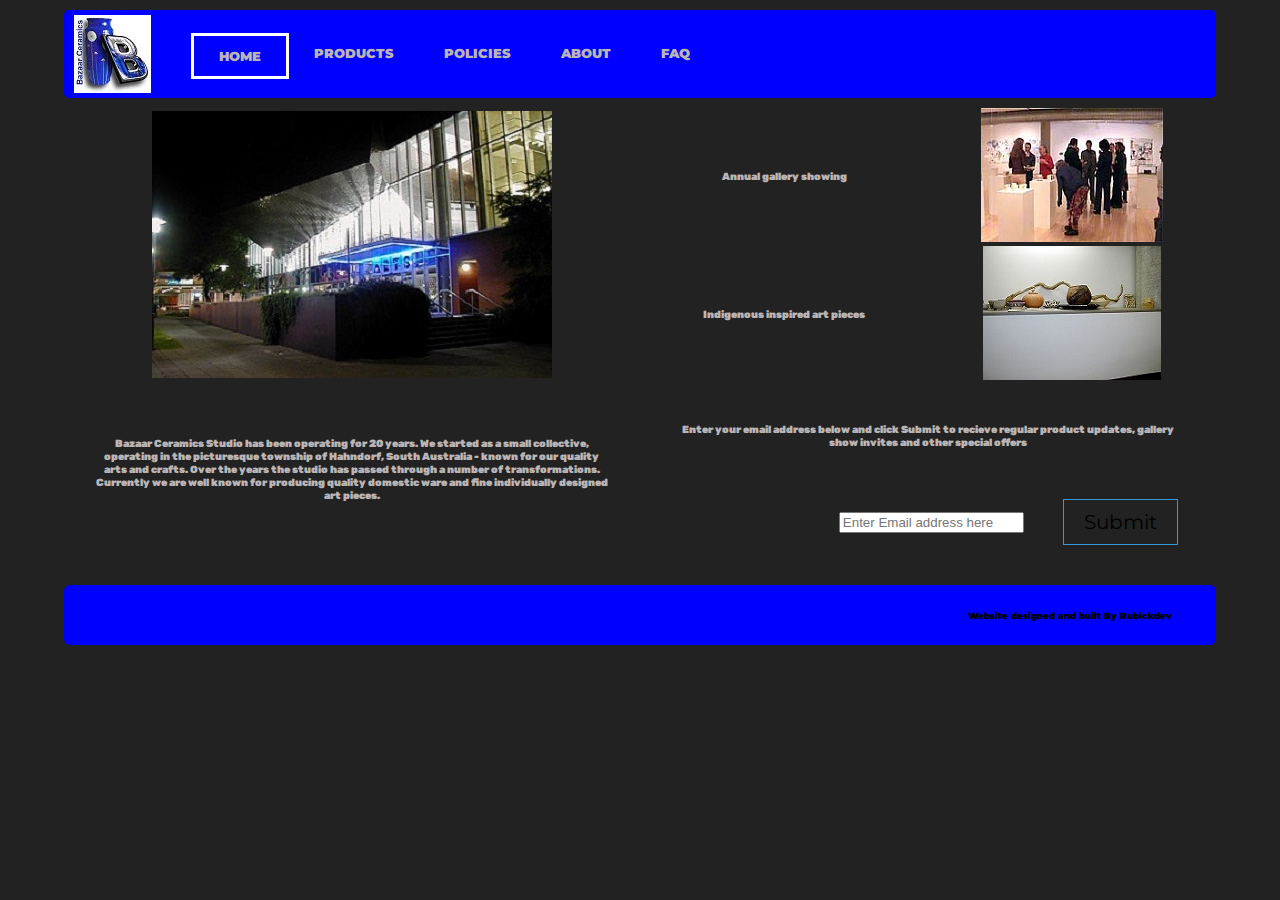
<file: index.html>
<!DOCTYPE html>
<html lang="en">
<head>
  <meta charset="UTF-8">
  <meta name="viewport" content="width=device-width, initial-scale=1.0">
  <meta http-equiv="X-UA-Compatible" content="ie=edge">
  <title>Bazaar Ceramics</title>
  <link rel="stylesheet" href="css/styles.css">
  <link rel="stylesheet" href="css/layout.css">
  <link href="https://fonts.googleapis.com/css?family=Montserrat:900|Rubik&display=swap" rel="stylesheet">
</head>

<body>
  
  <!-- ### Header area containing the Logo and Navbar ### -->

  <div class="container">
    <a href="index.html"><img src="/images/bazaar-logo.jpg" alt="logo" id="logo"></a>

    <nav>
      <ul id="navbar">
        <li><a class="current" href="index.html">Home</a></li>
        <li><a href="#">Products</a></li>
        <li><a href="#">Policies</a>
          <ul>
            <li><a href="#">Privacy</a></li>
            <li><a href="#">Returns</a></li>
            <li><a href="#">Delivery & Care</a></li> 
            <li><a href="#">Post Sales Care</a></li>
          </ul>
        </li>
        <li><a href="#">About</a>
          <ul>
            <li><a href="/html/company_bg.html">Company Profile</a></li>
            <li><a href="/html/company_mission.html">Mission</a></li>
            <li><a href="#">Product Lines</a></li>
            <li><a href="#">Customer Testimonials</a></li>
          </ul>
        </li>
        <li><a href="#">FAQ</a></li>
      </ul>
    </nav>
    
  </div> <!-- Close of Container Div -->

<!-- ### Home Page Content Area ### -->
  <div class="container">
    <div class="grid">

      <div class="mainPicture"> <!-- Left Column content -->
        <img src="images/bazaar07.jpg" alt="Picture of Bazaar Ceramics Building" id="homePicture" class="picture"></a>
      </div>

      <div class="topPicText">
        <p>Annual gallery showing</p>
      </div>

      <div class="topPic">
        <img src="images/bazaar_gallery.jpg" alt="Home page picture of Bazaar Ceramics" id="homePictureTop" class="picture sidePicture"></a>
      </div>
      
      <div class="bottomPicText">
        <p>Indigenous inspired art pieces</p>
      </div>

      <div class="bottomPic">
        <img src="images/bazaar14.jpg" alt="Home page picture of Bazaar Ceramics" id="sidePicBottom" class="picture sidePicture"></a>
      </div>

      <div class="contentBottomText">
        <p class="mainPicDescription">
          Bazaar Ceramics Studio has been operating for 20 years.  We started as a small collective, 
          operating in the picturesque township of Hahndorf, South Australia - known for our quality 
          arts and crafts. Over the years the studio has passed through a number of transformations.  
          Currently we are well known for producing quality domestic ware and fine individually designed art pieces.  
        </p>
      </div>

      <div class="contentBottomEmailInstruct"> <!-- right side text / instructions -->
        <p>Enter your email address below and click Submit to recieve regular product updates, gallery show invites and other special offers</p>
      </div>

      <div class="inputBox">
        <div class="input-group">
          <input type="text" class="form-control" aria-label="Sizing example input" placeholder="Enter Email address here">
        </div>
      </div>

      <div class="buttonDiv">
        <button class="btnPrimary">Submit</button>
      </div>

    </div> <!-- End of Grid container-->

  </div> <!-- End of Content Container -->
    
  <footer>
    <div class="container">
      <div class="footerDiv">
        <p>Website designed and built By Rubickdev</p>
      </div>
    </div>
  </footer>
</body>
</html>
</file>
<file: css/styles.css>
body{
  margin: 0;
  background: #222;
  font-family: 'Montserrat', sans-serif;
  font-weight: 900;
  font-size: 13px;
}

.container {
  width: 90%;
  margin: 0 auto;
}


/* ### Navigation Menu Styling ### */
#navbar, #navbar ul {
  margin: 0;
  padding: 0;
  list-style: none;
}

#navbar {
  width: auto;
  background-color: Blue;
  margin: 10px auto;
  border-radius: 5px;
}

#navbar:before,
#navbar:after {
  content: '';
  display: table;
}

#navbar:after {
  clear: both;
}

#logo {
  float: left;
  padding: 5px 0;
  margin-right: 40px;
  margin-left: 10px;
}

#navbar li {
  float: left;
  position: relative;
}

#navbar a {
  float: left;
  padding: 12px 25px;
  margin-top: 23px;
  text-transform: uppercase;
  font-family: 'Montserrat', sans-serif;
  text-decoration: none;
  color: rgb(187, 181, 181);
}

#navbar li:hover > a {
  color: #fff;
  background: #262626;
}

#navbar ul {
  margin: 20px;
  opacity: 0;
  visibility: hidden;
  position: absolute;
  top: 63px;
  left: 0;
  z-index: 1;
  background: #262626;
  transition: all .3s ease-in-out;
}

#navbar li:hover > ul {
  opacity: 1;
  visibility: visible;
  margin: 0;
}

#navbar ul a {
  padding: 10px;
  width: 130px;
  display: block;
  white-space: wrap;
  float: none;
  margin-top: 10px;
}

#navbar ul a:hover {
  background-color: blue;
}

.current {
  border: 3px solid white;
}


/* ### Content Styling ### */
.picture {
  width: 100%;
  height: auto;
}

.grid {
  font-family: 'Rubik', sans-serif;
  font-size: .8em;
  color: rgb(187, 181, 181);
}

.topPicText,
.bottomPicText {
  padding: 20px;
  align-content: center;
  text-align: center;
}

.mainPicDescription,
.contentBottomEmailInstruct {
  padding: 5%;
  align-content: center;
  text-align: center;
}

.input-group,
.inputBox,
.form-control {

  justify-self: right;
}

.footerDiv {
  height: 60px;
  background: blue;
  position: relative;
  margin-top: 30px;
  margin-bottom: 30px;
  font-size: .7em;
  border-radius: 6px;

}

/* Footer Styling */
.footerDiv P {
  margin: 0;
  position: absolute;
  top: 50%;
  right: 45%;
  margin-right: -50%;
  transform: translate(-50%, -50%)
}

/* Button Styling */
.buttonDiv{
  text-align: center;
}

.btnPrimary {
  border: 1px solid #3498db;
  background: none;
  padding: 10px 20px;
  font-size: 20px;
  font-family: 'Montserrat', sans-serif; 
  cursor: pointer;
  margin: 10px;
  transition: 0.8s;
  position: relative;
  overflow: hidden;
}

.btnPrimary:hover {
  color: #fff;
}

.btnPrimary::before {
  content:'';
  position: absolute;
  left: 0;
  width: 100%;
  height: 100%;
  background: 3498db;
  z-index: -1;
  transition: 0.8s;
}

.btnPrimary::before {
  top: 0;
  border-radius: 0 0 50% 50%;
}

.btnPrimar:hover::before {
  height: 180%;
}
</file>
<file: css/layout.css>
/* ### CSS Grid ### */
.grid {
  height: 100%;
  display: grid;
  grid-gap: 1px;
  grid-template-columns: repeat(12, 1fr);
  grid-template-rows: 1fr, 1fr, 1fr, 1fr;
  justify-items: center;
  align-items: center;
  grid-template-areas:
    "a a a a a a b b b c c c"
    "a a a a a a d d d e e e"
    "f f f f f f g g g g g g"
    "f f f f f f . h h h i i";
}

.mainPicture {
  grid-area: a;
}

.topPicText {
  grid-area: b;
}

.topPic {
  grid-area: c;
}

.bottomPicText {
  grid-area: d;
}

.bottomPic {
  grid-area: e;
}

.contentBottomText {
  grid-area: f;
}

.contentBottomEmailInstruct {
  grid-area: g;
}

.inputBox {
  grid-area: h;
}

.buttonDiv {
  grid-area: i;
}

/* @media(view:) */
</file>
